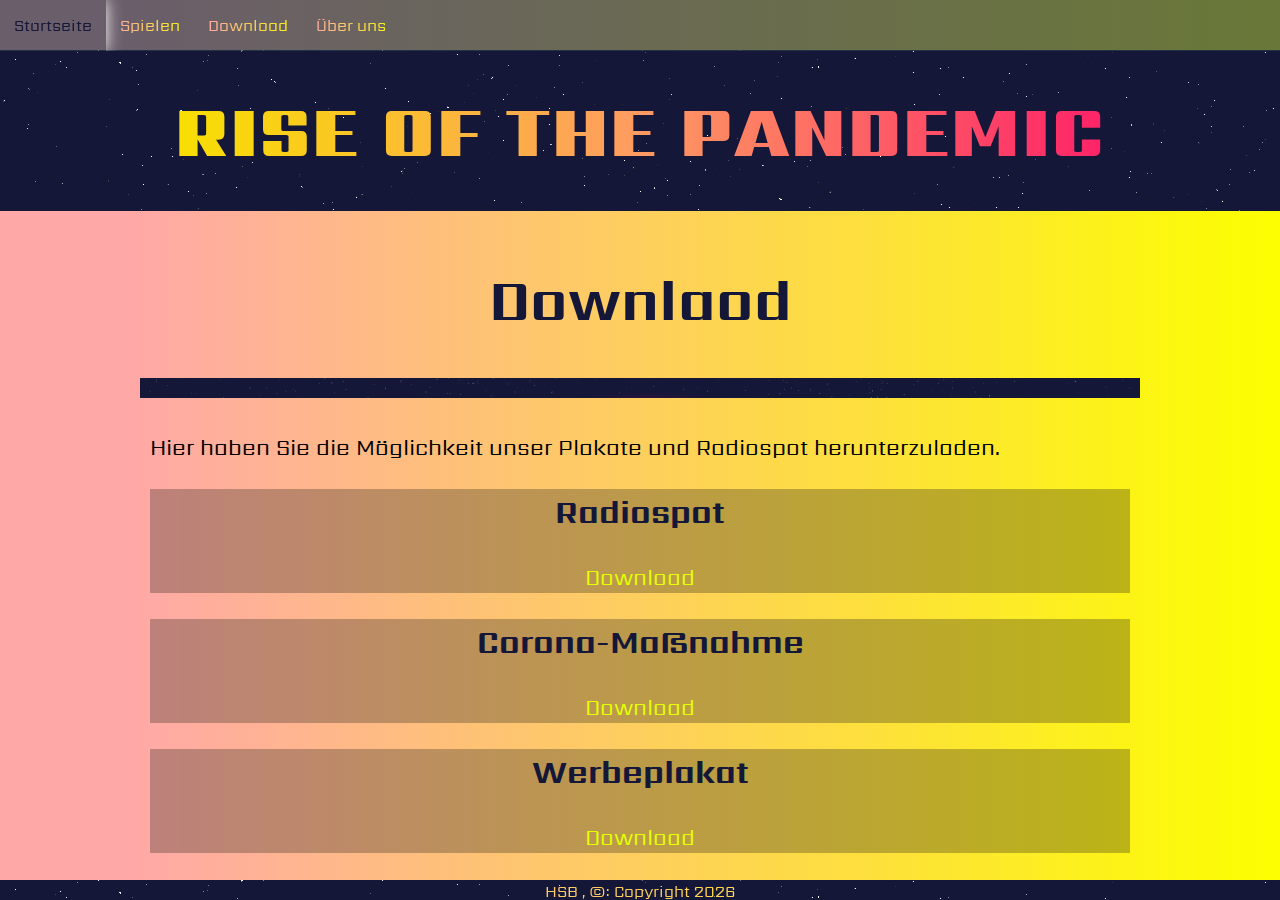
<file: menu/download.html>
<!DOCTYPE html>
<html lang="de-DE">

<head>
    <meta charset="UTF-8">
    <meta name="viewport" content="width=device-width, initial-scale=1.0">
    <title>Rise Of The Pandemic</title>
    <link rel="stylesheet" href="../myCss/main.css">
    <link rel="stylesheet" href="../myCss/logo.css">
</head>

<body>

    <header>
        <div id="header" class="navbar">
            <ul>
                <li><a href="../index.html">Startseite</a> </li>
                <li><a href="game.html">Spielen</a></li>
                <li><a href="download.html">Download</a></li>
                <li> <a href="ueberUns.html">Über uns</a></li>
            </ul>
        </div>
        <div class="background">
            <span id="textlogo">rise of the pandemic</span>
        </div>
    </header>

    <div class="container">
        <div class="titel1">
            <h1>Downlaod</h1>
        </div>
        <div class="content2">
            <p>Hier haben Sie die Möglichkeit unser Plakate und Radiospot herunterzuladen.</p>
            <div class="layout1">
                <h2>Radiospot</h2>
                <a class="download" href="../audio/Radio_Spot_mixdown.mp3">
                    <p>Download</p>
                </a>
            </div>
            
            <div class="layout2">
                <h2>Corona-Maßnahme</h2>
                <a class="download" href="../pdf/Corona_Manahmen (4).pdf">
                    <p>Download</p>
                </a>
            </div>

            <div class="layout3">
                <h2>Werbeplakat</h2>
                <a class="download"  href="../images/Plakat.png"> 
                    <p>Download</p>
                </a>
            </div>
        </div>

    </div>


    <footer>
        <p id="currentYear"></p>
    </footer>

    <script src="../myScript/footerCopyright.js"></script>
</body>

</html>
</file>
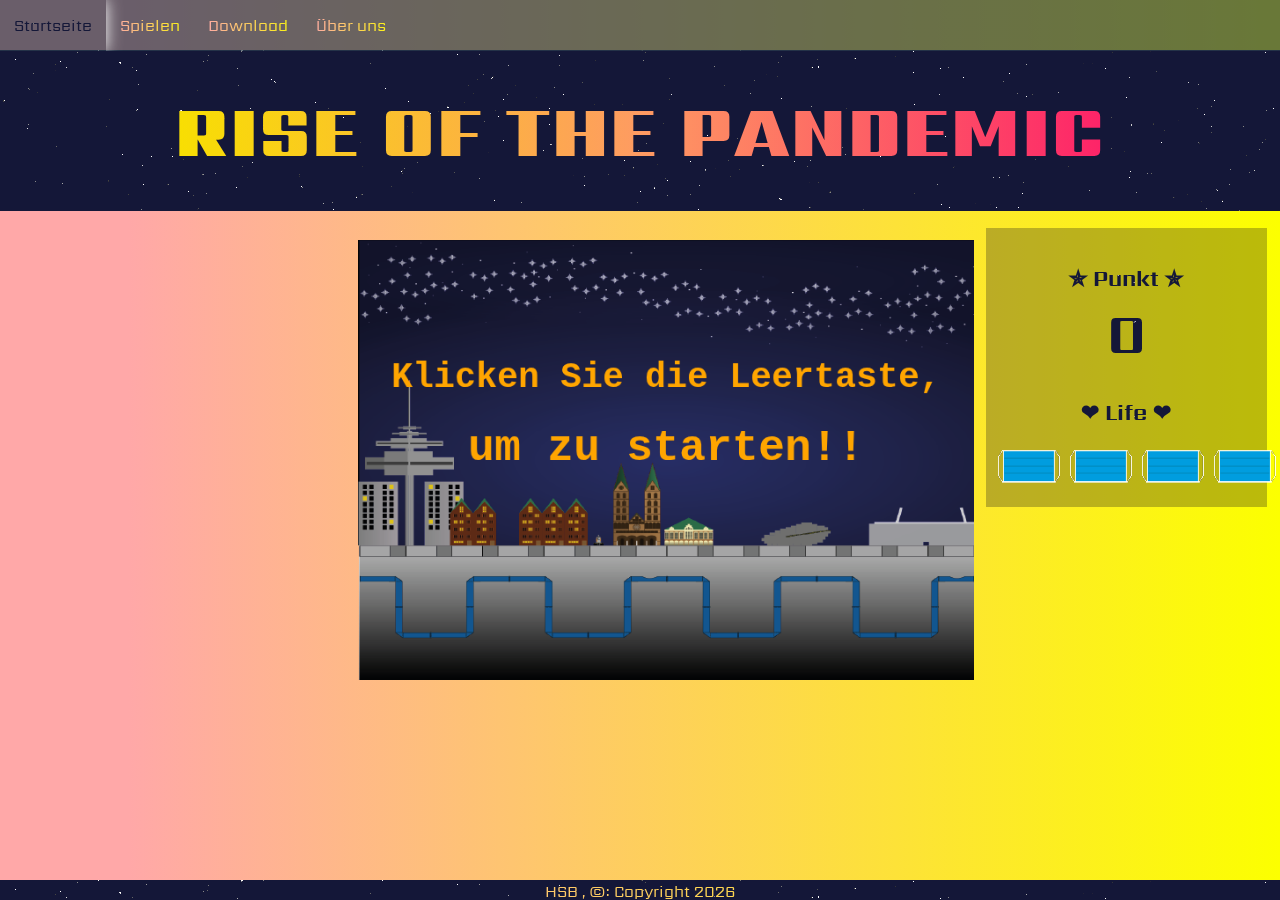
<file: menu/game.html>
<!DOCTYPE html>
<html lang="de-DE">

<head>
    <meta charset="UTF-8">
    <meta name="viewport" content="width=device-width, initial-scale=1.0">
    <title>Rise Of The Pandemic</title>
    <link rel="stylesheet" href="../myCss/main.css">
    <link rel="stylesheet" href="../myCss/logo.css">
    <link rel="stylesheet" href="../myCss/game.css">
</head>

<body>
    <header>
        <div id="header" class="navbar">
            <ul>
                <li><a href="../index.html">Startseite</a> </li>
                <li><a href="game.html">Spielen</a></li>
                <li><a href="download.html">Download</a></li>
                <li> <a href="ueberUns.html">Über uns</a></li>
            </ul>
        </div>
        <div class="background">
            <span id="textlogo">rise of the pandemic</span>
        </div>
    </header>
    <div id="row">
        <div>
            <div class="primary"></div>
            <div>
                <canvas class="content" id="my_canvas" width="700" height="500"></canvas>
            </div>
            <div class="secondary">
                <p>&#10031; Punkt &#10031; <br /> <span id="my_score"></span></p>
                <p>&#10084; Life &#10084;</p>
                <div>
                    <canvas id="my_masken" class="life" height="45"></canvas>
                </div>
            </div>
        </div>
    </div>
    <footer>
        <p id="currentYear"></p>
    </footer>
    
    <script src="../myScript/myGame.js"></script>
    <script src="../myScript/footerCopyright.js"></script>
</body>

</html>
</file>
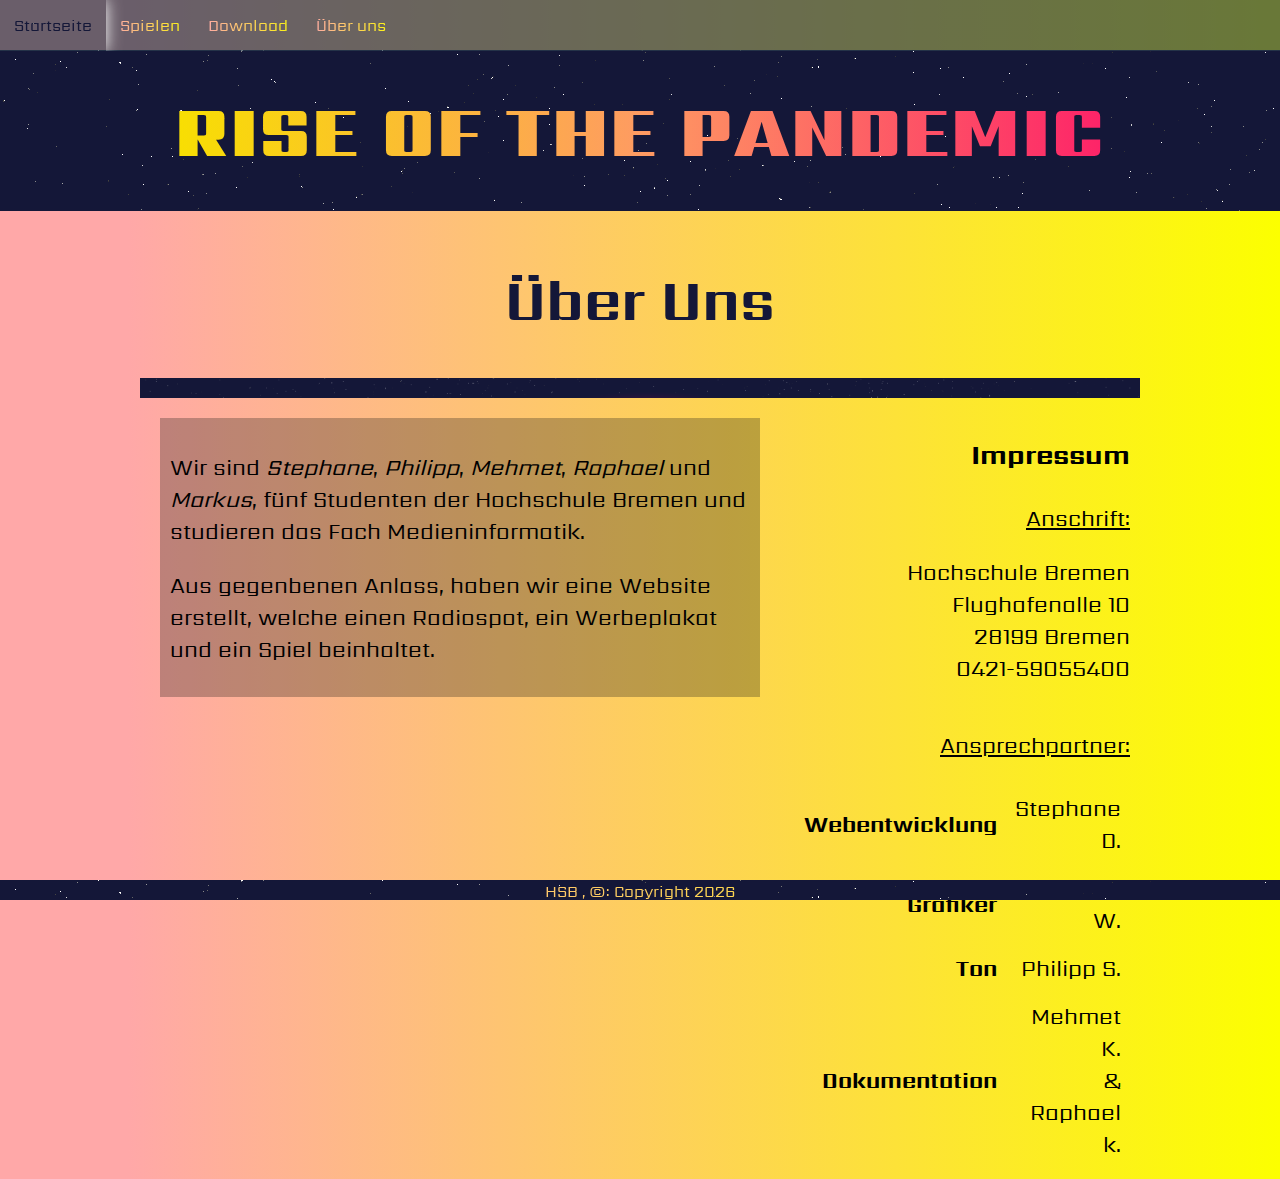
<file: menu/ueberUns.html>
<!DOCTYPE html>
<html lang="de-DE">

<head>
    <meta charset="UTF-8">
    <meta name="viewport" content="width=device-width, initial-scale=1.0">
    <title>Rise Of The Pandemic</title>
    <link rel="stylesheet" href="../myCss/main.css">
    <link rel="stylesheet" href="../myCss/logo.css">
</head>

<body>

    <header>
        <div id="header" class="navbar">
            <ul>
                <li><a href="../index.html">Startseite</a> </li>
                <li><a href="game.html">Spielen</a></li>
                <li><a href="download.html">Download</a></li>
                <li> <a href="ueberUns.html">Über uns</a></li>
            </ul>
        </div>
        <div class="background">
            <span id="textlogo">rise of the pandemic</span>
        </div>
    </header>

    <div class="container">
        <div class="titel1">
            <h1>Über Uns</h1>
        </div>
        <div class="content2">
            <div class="first">
                <p>
                    Wir sind <em>Stephane</em>,<em> Philipp</em>,<em> Mehmet</em>,<em> Raphael</em> und <em>
                        Markus</em>, fünf Studenten der Hochschule Bremen und studieren das Fach Medieninformatik.
                </p>
                <p>Aus gegenbenen Anlass, haben wir eine Website erstellt, welche einen Radiospot, ein Werbeplakat und
                    ein Spiel beinhaltet.</p>
            </div>

            <div class="recht anschrift">
                <h3>Impressum</h3>
                <P class="underline">Anschrift:</P>
                <p>Hochschule Bremen <br /> Flughafenalle 10 <br />28199 Bremen <br />0421-59055400</p>
            </div>

            <div class="third anschrift">
                <p class="underline">Ansprechpartner:</p>
                <table>
                    <tr>
                        <th>Webentwicklung</th>
                        <td>Stephane D.</td>
                    </tr>
                    <tr>
                        <th>Grafiker</th>
                        <td>Markus W.</td>
                    </tr>
                    <tr>
                        <th>Ton</th>
                        <td>Philipp S.</td>
                    </tr>
                    <tr>
                        <th>Dokumentation</th>
                        <td>Mehmet K. <br /> & <br /> Raphael k.</td>
                    </tr>
                </table>
            </div>
        </div>
    </div>


    <footer>
        <p id="currentYear"></p>
    </footer>
    <script src="../myScript/footerCopyright.js"></script>
</body>

</html>
</file>
<file: myCss/main.css>
@import url('https://fonts.googleapis.com/css2?family=Sarpanch:wght@400;500;600;700;800;900&display=swap');

* {
    font-family: Sarpanch, sans-serif;
    box-sizing: border-box;
}

body {
    background-image: linear-gradient( 90deg, #FFA8A8 10%, #FCFF00 100%);
    margin: 0;
    padding: 0;
}

.navbar {
    display: flex;
    top: 0;
    width: 100%;
    height:60px;
    z-index: 1;
}

ul {
    list-style-type: none;
    margin: 0;
    padding: 0;
    overflow: hidden;
    background: rgba(43, 62, 80, 0.7);
    position: fixed;
    top: 0;
    width: 100%;
}

li a {
   font-family: Sarpanch, sans-serif;
   font-size: medium;
   background-image: linear-gradient( 90deg, #FFA8A8 10%, #FCFF00 100%);
   background-clip: content-box;
   color: transparent;
   -webkit-background-clip: text;
   -webkit-text-fill-color: transparent;
   text-decoration: none;
   padding: 14px;
   float: left;
}

li :hover {
   background-image: url(../images/backgrundLogo.png);
   font-size: 16px;
   box-shadow: 0 0 15px  #fff;
   background-clip: content-box;
   color: transparent;
   -webkit-background-clip: text;
   -webkit-text-fill-color: transparent;
}

.container {
    display: flex;
    flex-wrap: wrap;
    align-items: center;
    justify-content: center;
    margin-top: 10px;
    max-height: 100%;
}


.titel, .titel1 {
    width: 1000px;
    font-size: 1.8em; 
    text-align: center;
}

.titel1 {
    color:#141738;
    border-bottom: 20px solid  transparent;
    border-image: url(../images/backgrundLogo.png) 50;
}

.titel {
    background-color:#141738;
}

.titel h1, h4 {
   background-image: linear-gradient( 90deg, #FFA8A8 5%, #FCFF00 100%);
   color: transparent;
   background-clip: content-box;
   -webkit-background-clip: text;
   -webkit-text-fill-color: transparent;
}

.titel h4 {
    font-size: 0.5em; 
     margin-top: -33px;
}

.content1, .content2 {
    width: 1000px;
    padding: 10px;
}

.content1 p, h2 {
    text-align: center;
    color:#141738;
}
th, td {
    padding: 7px;
    text-align: right;
    font-size: 1.4em;
}
h2 {
    font-size: 2em; 
}

h3 {
    font-size: 1.7em;
}

.anschrift {
    text-align: right;
}
.underline{
    text-decoration: underline;
}
.center {
    text-align: center;
}
p {
    font-size: 1.4em;
}

.row {
    max-width: 100%; 
}
.textStart {
    margin: 30px;
}
img {
    width: 300%;
}

.primary, .secondary {
    float:left; 
    width:10%; 
    height: auto; 
    padding:12px;
}
.mittel {
    float:left; 
     width:80%;
}

.first, .second, .third,.primary,.mittel,.secondary, .row {
    background-color: rgba(35, 34, 25, 0.3);
}

.first {
    max-width: 600px;
}
img.medium {
    width: 250px;
    height: 250px;
}

img.align-left  {
    float: right;
    margin-left: 10px;
}
.first, .second, .third {
    float: left;
    margin: 10px;
    padding: 10px;
}

.second {
    width: 335px; 
}

.third {
    margin: 10px;
    width: 335px;
    padding: 0;
}

.third {
    float:right;
}
.plakat {
    width: 335px;
}
.layout1, .layout2, .layout3 {
    background-color: rgba(35, 34, 25, 0.3);
} 
.anschrift {
    background: none;
    margin: auto;
}

.download {
    color: rgb(229, 255, 0);
    text-align: center;
    text-decoration: none;
}
a img {
    height: 180px;
}

.link  {
    width: 50%;
}

a :hover {
    background-image: url(../images/backgrundLogo.png);
    box-shadow: 0 0 15px  rgb(0, 0, 0);
    color: transparent;
    background-clip: content-box;
    -webkit-background-clip: text;
    -webkit-text-fill-color: transparent;
 }

footer {
    left: 0;
    bottom: 0;
    width: 100%;
    height: 20px;
    background: url(../images/backgrundLogo.png);
    text-align: center;
    position: -webkit-sticky;
    position: fixed;
  }

  footer p {
    background-image: linear-gradient( 90deg, #FFA8A8 10%, #FCFF00 100%);
    color: transparent;
    margin: 0;
    background-clip: content-box;
    -webkit-background-clip: text;
    -webkit-text-fill-color: transparent;
    font-size: 1rem;
  }

  @media (max-width: 600px) {
    li :hover {
        background-image: linear-gradient( 90deg, #FCFF00   50%, #FFA8A8 10%);
        box-shadow: 0 0 15px  #fff;
        color: transparent;
         background-clip: content-box;
       -webkit-background-clip: text;
       -webkit-text-fill-color: transparent;
        text-decoration: none;
     }

     li a {
        font-size: small;
     }
     
     .titel h1 {
        font-size: 1.2em;
     }
     .titel h4 {
        font-size: 0.03em; 
     }

     .primary, .secondary {
        float:left; 
        width:20%; 
        height: auto; 
        padding:12px;
    }

    .mittel {
         width:60%;
    }

    img.medium {
        width: 150px;
        height: 150px;
    }
}
</file>
<file: myCss/logo.css>
@import url('https://fonts.googleapis.com/css?family=Sarpanch:900');

.background { 
    padding: 30px;
    letter-spacing: 2px; 
    height: auto;
    overflow: hidden; 
    margin-top: -10px;
    text-align: center;
    background: url(../images/backgrundLogo.png);
}

#textlogo { 
    font-weight: 900;
    font-family: 'Sarpanch', sans-serif;
    text-decoration: none; 
    text-transform: uppercase;
    font-size: 4.5em; 
 
    background-image:linear-gradient(90deg,#f8df02,#fe9b62, #fd2368);
    background-clip: content-box;
    color: transparent;
   -webkit-background-clip: text;
   -webkit-text-fill-color: transparent;
    text-decoration: none;

   -webkit-animation: textlogo  2s ease-in-out infinite alternate;
   -moz-animation: textlogo  2s ease-in-out infinite alternate;
   animation: textlogo  2s ease-in-out infinite alternate;
}

@keyframes textlogo  {
    to {
      text-shadow: 0 0 1px #f8df02, 0 0 2px #fe9b62, 0 0 3px #ee3b73, 0 0 10px #e60073, 0 0 8px #fe9b62, 0 0 12px #f8df02, 0 0 16px #e60073;
    }
}

@media (max-width: 600px) {
    .background {
      width: 100%;
      height: auto;
      padding: 0;
      padding-top: 40px;
      margin-top: -70px;
    }
    #textlogo {
        font-size: 3em; 
    }
}

@media (max-width: 300px){
    .background {
        width: 100%;
        height: auto;
        padding: 0;
        padding-top: 90px;
        margin-top: -70px;
      }
    #textlogo {
        font-size: 2.5em; 
    }
    body {
        overflow: hidden;
       
    }
}
</file>
<file: myCss/game.css>
#row {
    max-width: 100%; 
    margin-top: 17px;
    align-items: center;
    justify-content: center;
    height: 632px;
}

.primary {
    float:left; 
    width:27%; 
    height: auto; 
    padding:12px 12px;
    background: none;

}
.content {
    float:left; 
     width:50%;
     padding: 12px 12px; 
     background-color: transparent;
}

.secondary {
    float:left; 
    width:22%; 
    background-color: rgba(35, 34, 25, 0.3);
     /*background-color: #ccc;*/
    text-align: center;
    font-size: 1em;
    font-weight: bold;
}

p {
  text-align: center;
  background-image: url(../images/backgrundLogo.png);
  background-clip: content-box;
  color: transparent;
  -webkit-background-clip: text;
  -webkit-text-fill-color: transparent;
  text-decoration: none;
}

span {
  font-size: 2.5em;
}

@media (max-width: 900px) {
    .content {
      width: 100%;
      padding: 0;
    }
    .row {
        height: auto;
    }
    .secondary {
      width: 100%;
    }

    .primary {
      width: 100%;
    }
  }
 

canvas {
    display: block; 
    margin: 0 auto; 
}
</file>
